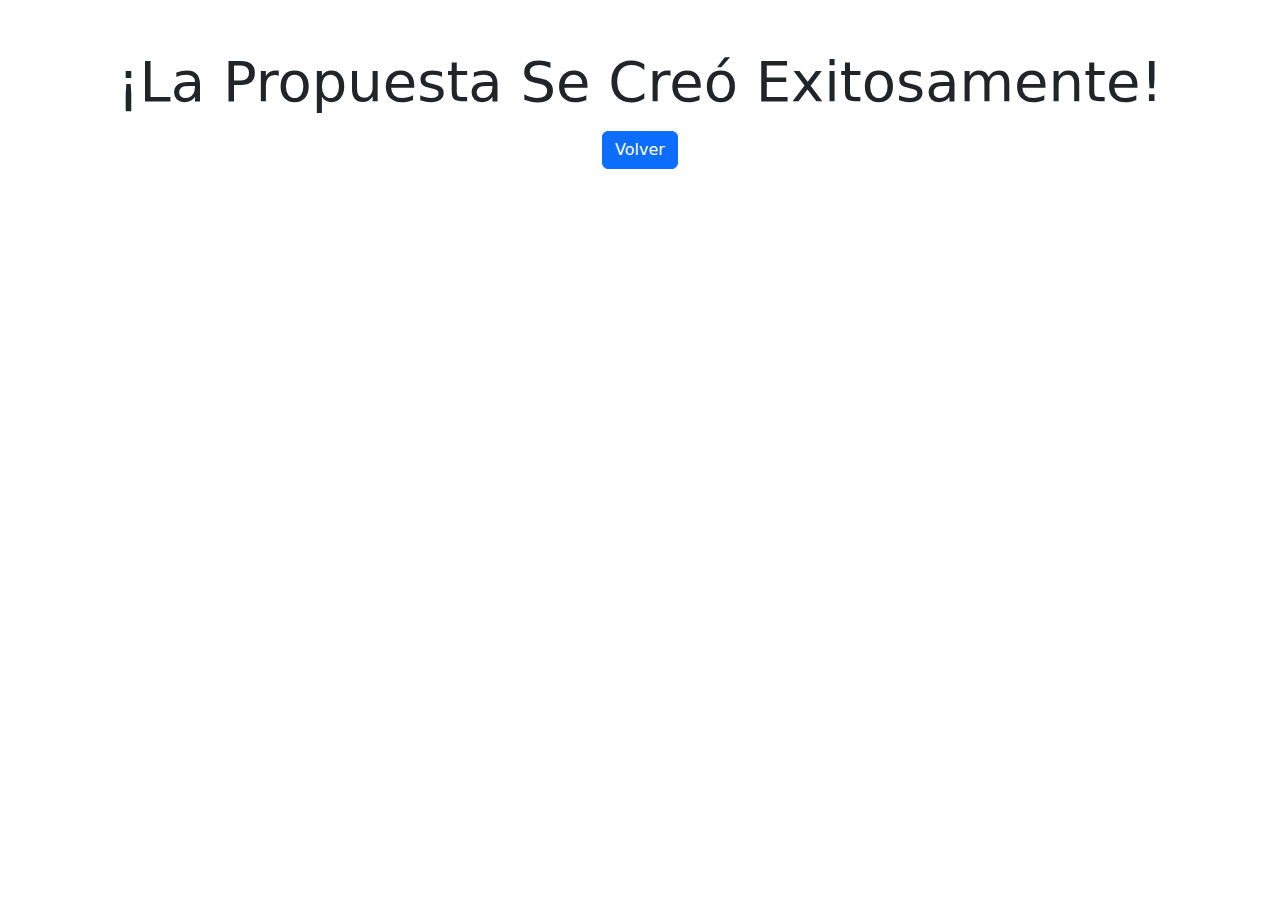
<file: libreria/templates/oferta/confirmacion.html>
<!DOCTYPE html>
<html>
<head>
    <title>Propuesta Enviada</title>
    <!-- Incluye Bootstrap CSS y JS desde los enlaces CDN -->
    <link rel="stylesheet" href="https://cdn.jsdelivr.net/npm/bootstrap@5.3.0/dist/css/bootstrap.min.css">
    <script src="https://cdn.jsdelivr.net/npm/bootstrap@5.3.0/dist/js/bootstrap.min.js"></script>
</head>
<body>
    <div class="container mt-5">
        <div class="text-center">
            <h1 class="display-4"><b>¡La Propuesta Se Creó Exitosamente!</b></h1>
        </div>

        <div class="text-center mt-3">
            <a href="{% url 'oferta' %}" class="btn btn-primary">Volver</a>
        </div>
    </div>
</body>
</html>
</file>
